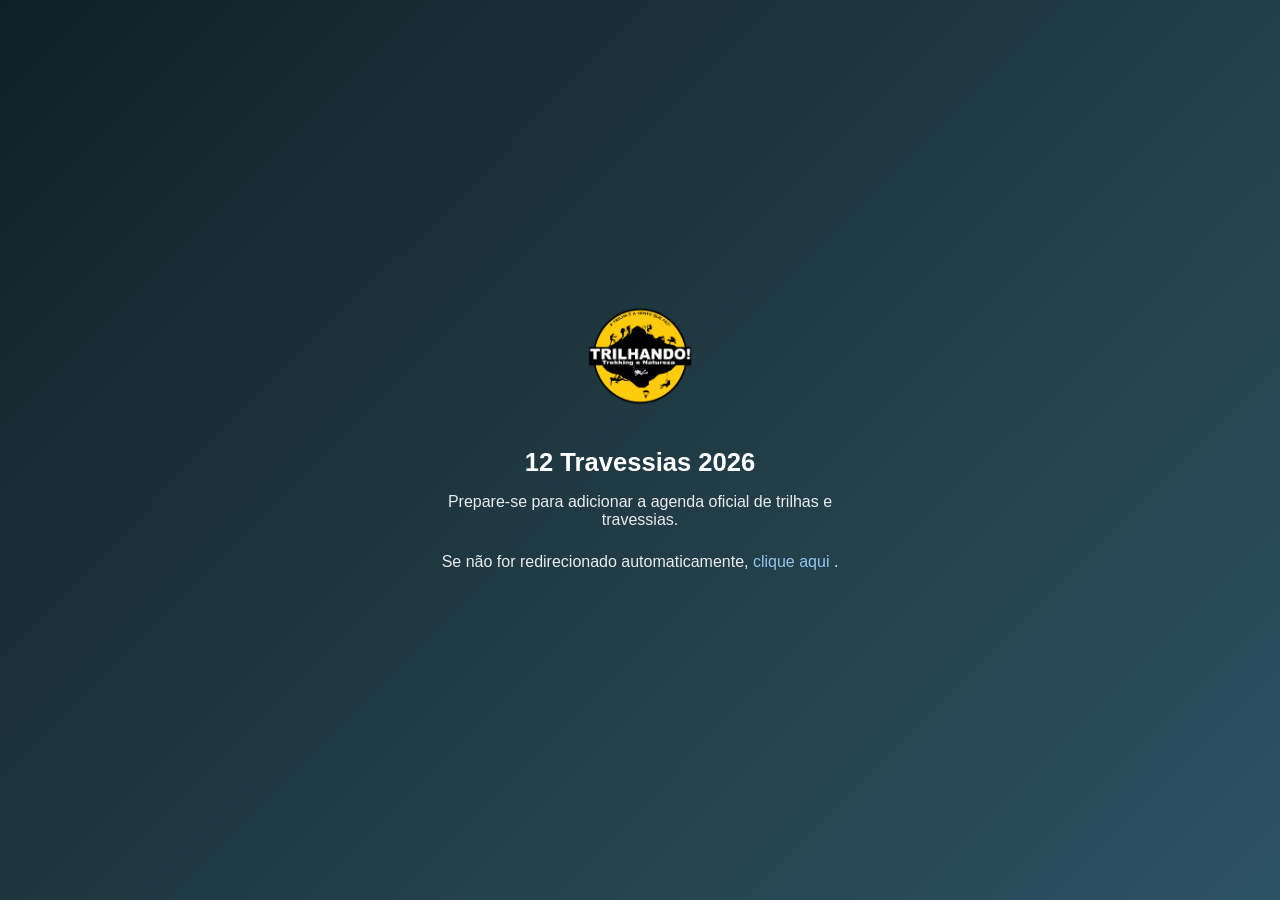
<file: Travessias2026.html>
<!DOCTYPE html>
<html lang="pt-BR">
<head>
    <meta charset="UTF-8">
    <meta name="viewport" content="width=device-width, initial-scale=1.0">

    <title>Trilhando Trekking • Agenda 2026</title>

    <!-- SEO / Social -->
    <meta property="og:title" content="Trilhando Trekking – Agenda 2026">
    <meta property="og:description" content="Agenda oficial de travessias e trilhas do Trilhando Trekking – 2026">
    <meta property="og:image" content="https://trilhandotrekking.github.io/bio/images/logoTrilhando.png">
    <meta property="og:url" content="https://trilhandotrekking.github.io/bio/agenda">

    <link rel="icon" href="../logo.ico" type="image/x-icon">

    <!-- Redirect -->
    <meta http-equiv="refresh"
          content="5; url=https://calendar.google.com/calendar/u/0?cid=ZDBlZTU5ZDBjODhhZjgxN2EwNzJmYTM4OTE1NzU1YjY5NzVjMTRmNWNjYzJkMzAyYmUzYzYxYzg2N2FkODdhMUBncm91cC5jYWxlbmRhci5nb29nbGUuY29t">

    <style>
        body {
            margin: 0;
            height: 100vh;
            display: flex;
            align-items: center;
            justify-content: center;
            background: linear-gradient(135deg, #0f2027, #203a43, #2c5364);
            font-family: -apple-system, BlinkMacSystemFont, "Segoe UI", Roboto, Arial, sans-serif;
            color: #ffffff;
            text-align: center;
        }

        .container {
            max-width: 420px;
            padding: 32px;
        }

        img {
            width: 110px;
            margin-bottom: 20px;
        }

        h1 {
            font-size: 1.6rem;
            margin-bottom: 12px;
            font-weight: 600;
        }

        p {
            font-size: 1rem;
            opacity: 0.9;
            margin-bottom: 24px;
        }

        a {
            color: #9fd3ff;
            text-decoration: none;
            font-weight: 500;
        }

            a:hover {
                text-decoration: underline;
            }
    </style>
</head>
<body>
    <div class="container">
        <img src="../images/logoTrilhando.png" alt="Trilhando Trekking">
        <h1>12 Travessias 2026</h1>
        <p>Prepare-se para adicionar a agenda oficial de trilhas e travessias.</p>
        <p>
            Se não for redirecionado automaticamente,
            <a href="https://calendar.google.com/calendar/u/0?cid=ZDBlZTU5ZDBjODhhZjgxN2EwNzJmYTM4OTE1NzU1YjY5NzVjMTRmNWNjYzJkMzAyYmUzYzYxYzg2N2FkODdhMUBncm91cC5jYWxlbmRhci5nb29nbGUuY29t">
                clique aqui
            </a>.
        </p>
    </div>
</body>
</html>





























<!--<!DOCTYPE html>
<html lang="pt-BR">
<head>
    <meta charset="UTF-8">
    <meta http-equiv="X-UA-Compatible" content="IE=edge">
    <meta name="viewport" content="width=device-width, initial-scale=1.0">
    <title>Trilhando Trekking 2026</title>
    <link rel="icon" href="logo.ico" type="image/x-icon">
    <meta property="og:title" content="Trilhando Trekking BIO">
    <meta property="og:description" content="BIO Oficial">
    <meta property="og:image" content="https://trilhandotrekking.github.io/bio/images/logoTrilhando.png">
    <meta property="og:url" content="https://trilhandotrekking.github.io/bio/">
    <link href="logo.ico" rel="icon">

    <meta http-equiv="refresh"
          content="0; url=https://calendar.google.com/calendar/u/0?cid=ZDBlZTU5ZDBjODhhZjgxN2EwNzJmYTM4OTE1NzU1YjY5NzVjMTRmNWNjYzJkMzAyYmUzYzYxYzg2N2FkODdhMUBncm91cC5jYWxlbmRhci5nb29nbGUuY29t">
    <title>Redirecionando…</title>
</head>
<body>
    <p>Redirecionando para a agenda de travessias 2026</p>
</body>
</html>-->
</file>
